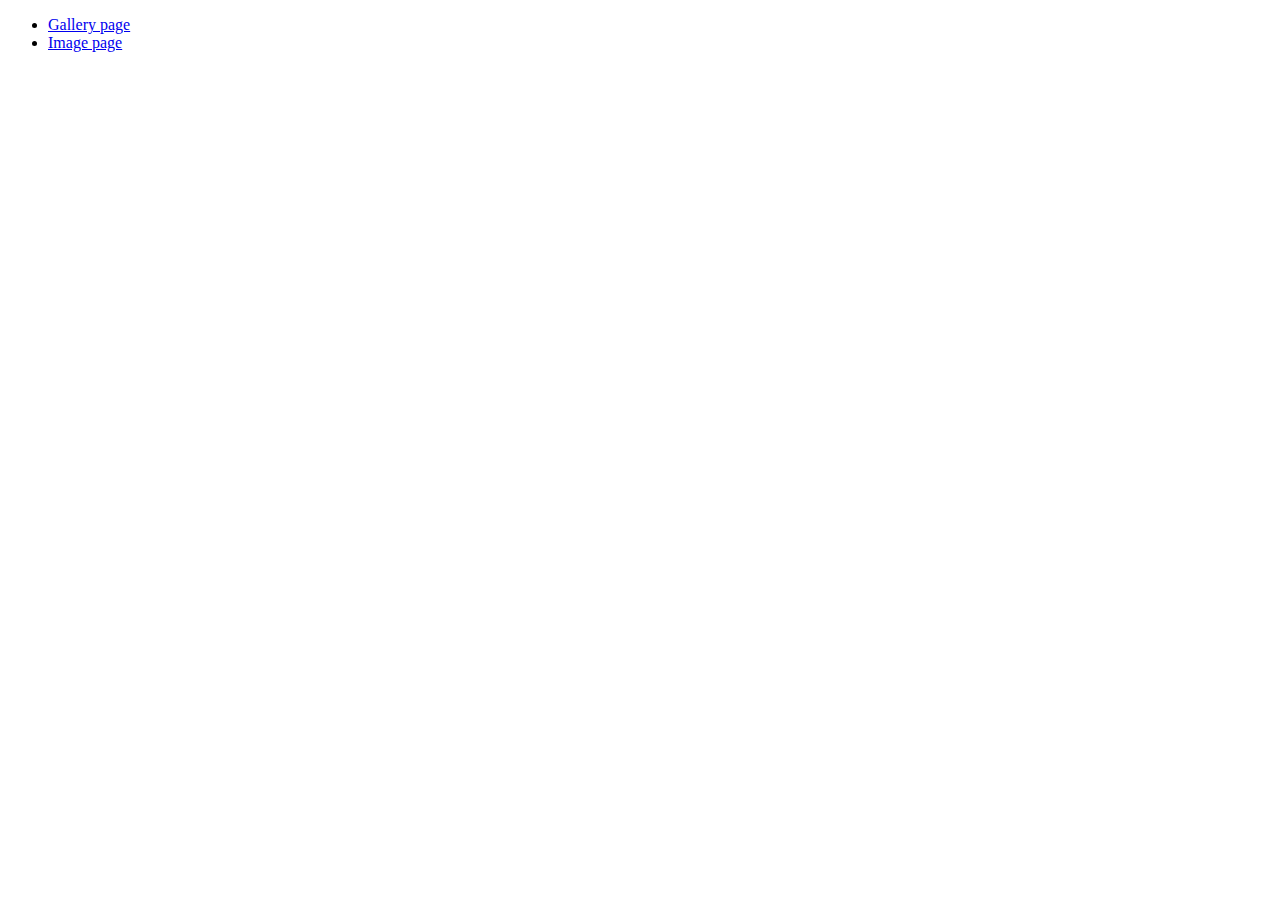
<file: design/index.html>
<!DOCTYPE html PUBLIC "-//W3C//DTD HTML 4.01//EN"
   "http://www.w3.org/TR/html4/strict.dtd">

<html lang="en">
<head>
	<meta http-equiv="Content-Type" content="text/html; charset=utf-8">
	<title>fizzbook - design index</title>
	<meta name="generator" content="TextMate http://macromates.com/">
	<meta name="author" content="Fabrice Luraine">
	<!-- Date: 2009-05-09 -->
</head>
<body>


<ul>
  <li><a href="./gallery.html">Gallery page</a></li>
  <li><a href="./image.html">Image page</a></li>
</ul>

</body>
</html>
</file>
